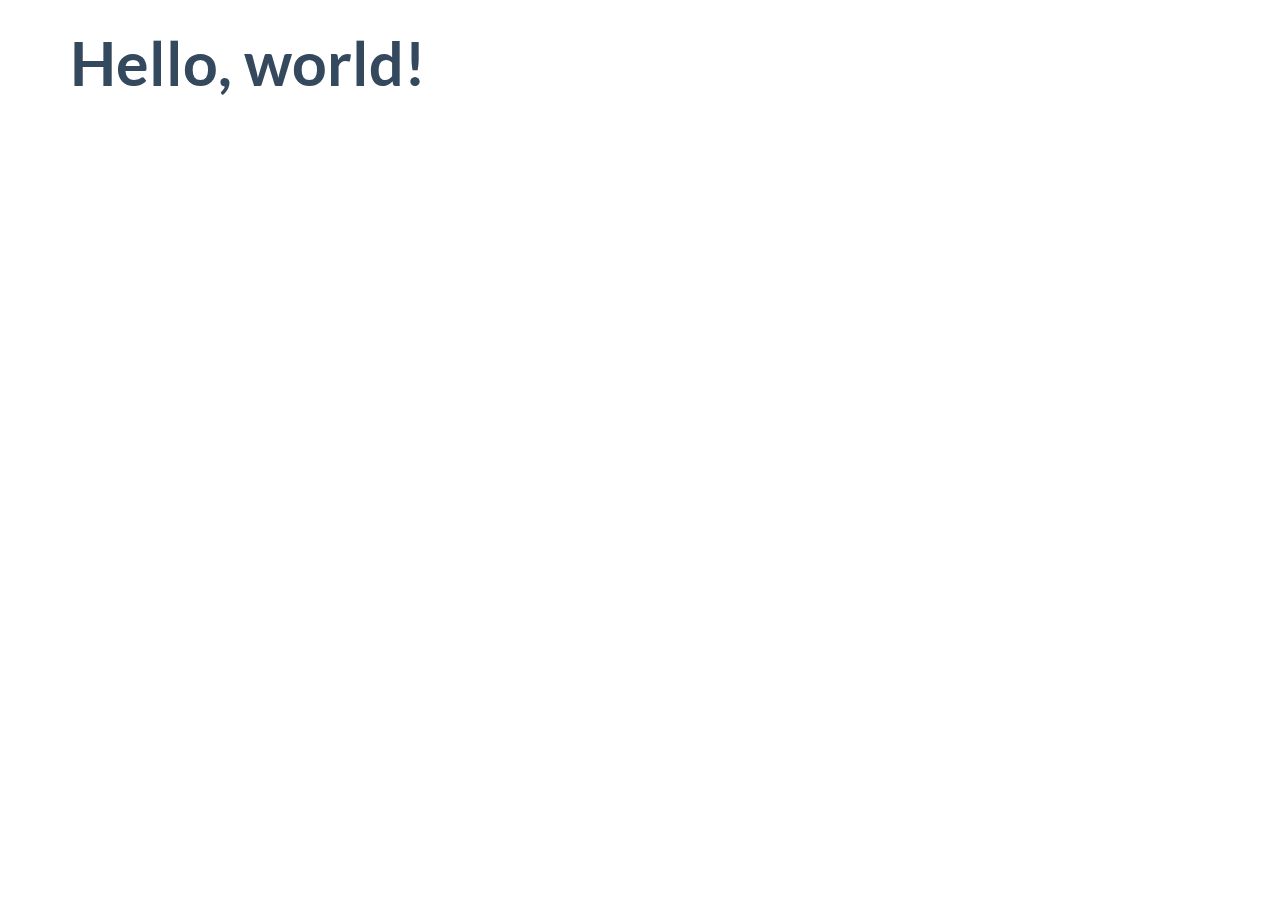
<file: dependencies/flatUI/index.html>
<!DOCTYPE html>
<html lang="en">
  <head>
    <meta charset="utf-8">
    <title>Flat UI Free 101 Template</title>
    <meta name="viewport" content="width=device-width, initial-scale=1.0">

    <!-- Loading Bootstrap -->
    <link href="css/vendor/bootstrap.min.css" rel="stylesheet">

    <!-- Loading Flat UI -->
    <link href="css/flat-ui.min.css" rel="stylesheet">

    <link rel="shortcut icon" href="img/favicon.ico">

    <!-- HTML5 shim, for IE6-8 support of HTML5 elements. All other JS at the end of file. -->
    <!--[if lt IE 9]>
      <script src="js/vendor/html5shiv.js"></script>
      <script src="js/vendor/respond.min.js"></script>
    <![endif]-->
  </head>
  <body>
    <div class="container">
        <h1>Hello, world!</h1>
    </div>
    <!-- /.container -->


    <!-- jQuery (necessary for Flat UI's JavaScript plugins) -->
    <script src="js/vendor/jquery.min.js"></script>
    <!-- Include all compiled plugins (below), or include individual files as needed -->
    <script src="js/vendor/video.js"></script>
    <script src="js/flat-ui.min.js"></script>

  </body>
</html>
</file>
